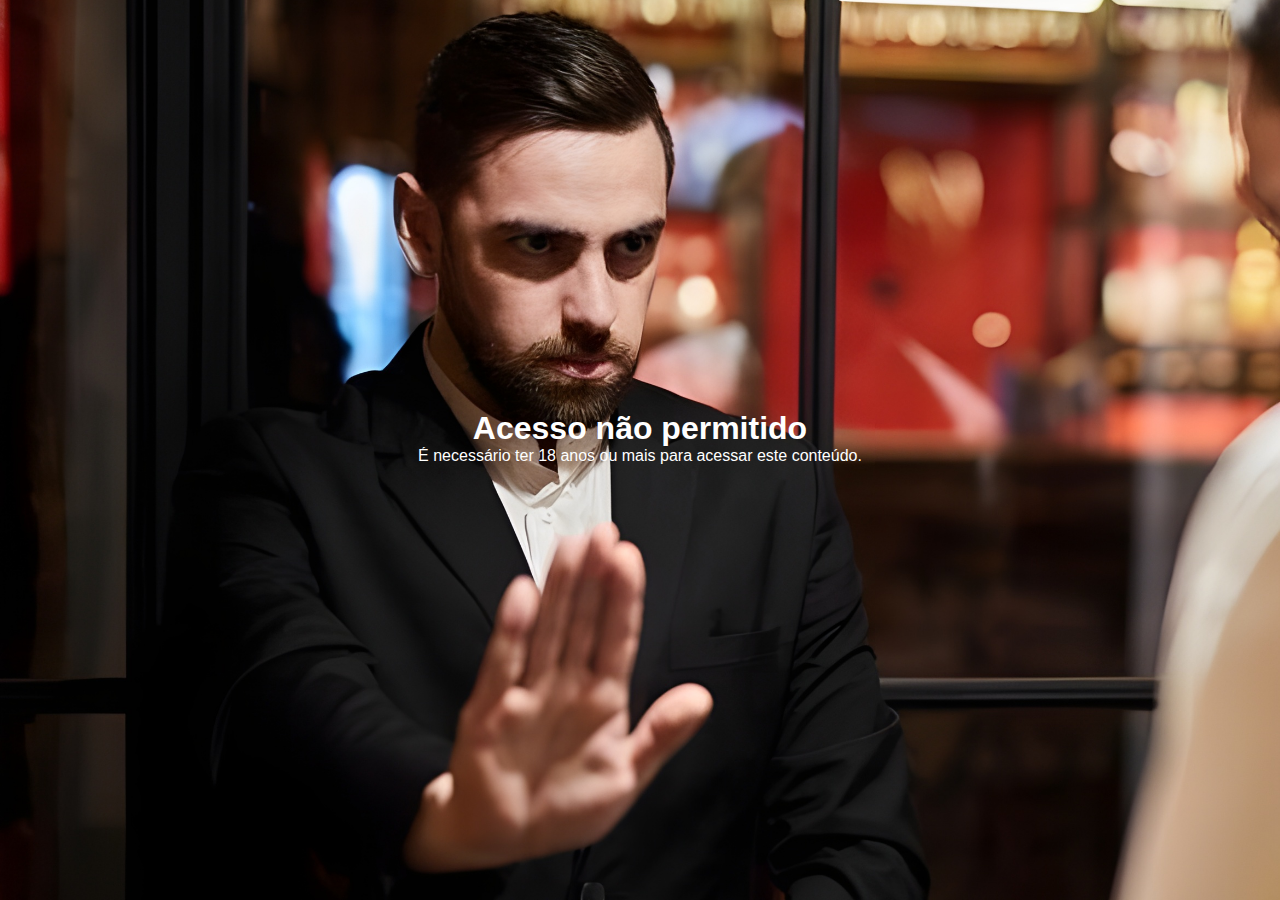
<file: menor.html>
<!DOCTYPE html>
<html lang="pt-br">

<head>
    <meta charset="UTF-8">
    <meta name="viewport" content="width=device-width, initial-scale=1.0">
    <title>Não autorizado</title>
    <link rel="stylesheet" href="menor.css">
</head>

<body style="background-color: red;">
    <div class="content">
        <h1>Acesso não permitido</h1>
        <p>É necessário ter 18 anos ou mais para acessar este conteúdo.</p>
    </div>  

</body>

</html>
</file>
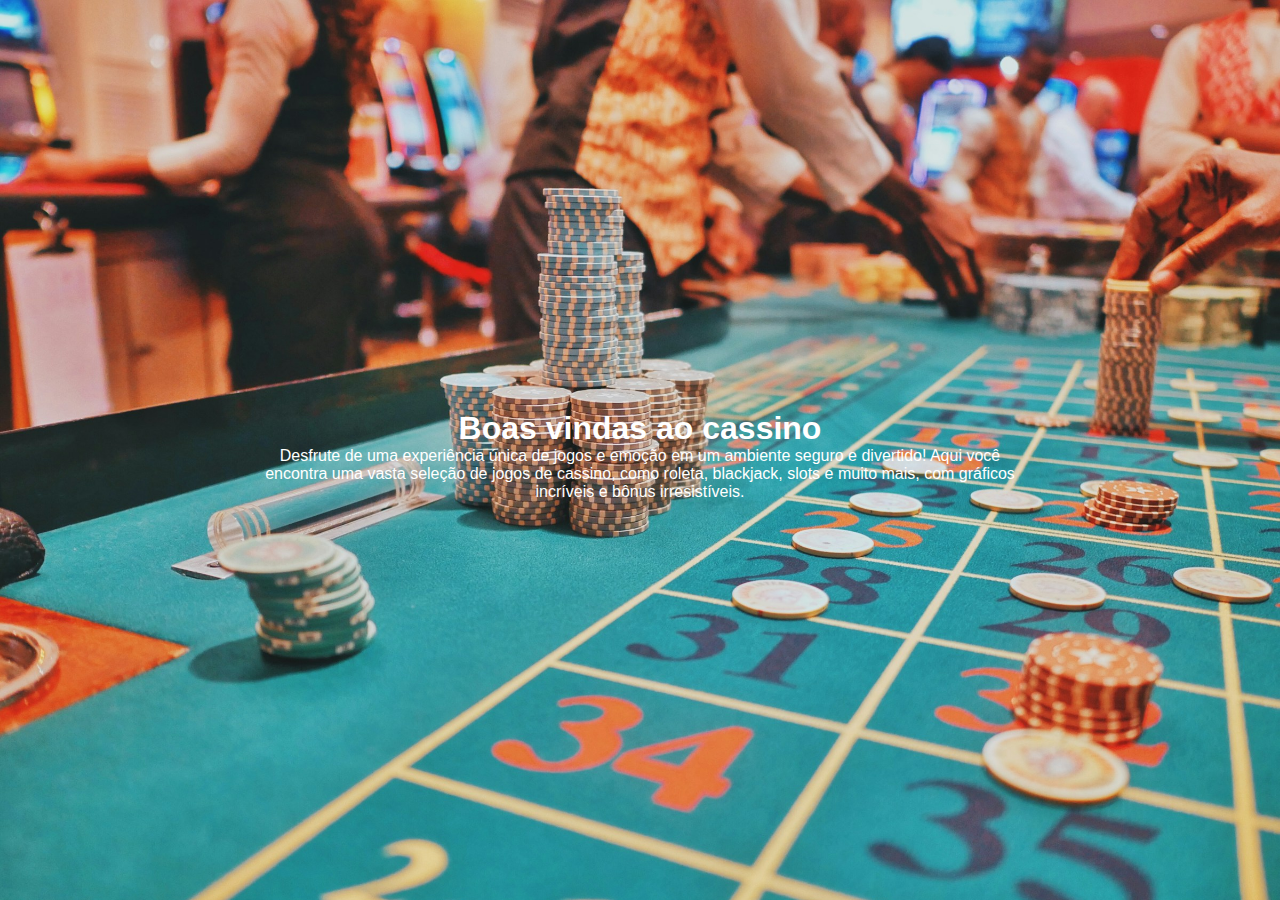
<file: meusite.html>
<!DOCTYPE html>
<html lang="pt-br">

<head>
    <meta charset="UTF-8">
    <meta name="viewport" content="width=device-width, initial-scale=1.0">
    <title>home-page</title>
    <link rel="stylesheet" href="meusite.css">
</head>

<body style="background-color: chartreuse;">
    <div class="content">
        <h1>Boas vindas ao cassino</h1>
        <p>Desfrute de uma experiência única de jogos e emoção em um ambiente seguro e divertido! Aqui você encontra uma vasta seleção de jogos de cassino, como roleta, blackjack, slots e muito mais, com gráficos incríveis e bônus irresistíveis.</p>
    </div>
</body>

</html>
</file>
<file: menor.css>
*{
    margin: 0;
    padding: 0;
    box-sizing: border-box;
    overflow: hidden;
}

body{
    background-image: url("denied.jpeg");
    background-size: cover;
    background-attachment: fixed;
    background-repeat: no-repeat;
    background-position: 0% 35%;
    color: white;
    font-family: 'Segoe UI', Tahoma, Geneva, Verdana, sans-serif;
}

.content{
    position: absolute;
    left: 50%;
    top: 50%;
    -webkit-transform: translate(-50%, -50%);
    transform: translate(-50%, -50%);
    color: white;
    padding: 10px;
    width: 800px;
    height: 500px;
    border-radius: 12px;
    text-align: center;
    margin-top: 200px;
}
</file>
<file: meusite.css>
*{
    margin: 0;
    padding: 0;
    box-sizing: border-box;
    overflow: hidden;
}

body{
    background-image: url("welcome.jpg");
    background-size: cover;
    font-family: 'Segoe UI', Tahoma, Geneva, Verdana, sans-serif;
}

.content{
    position: absolute;
    left: 50%;
    top: 50%;
    -webkit-transform: translate(-50%, -50%);
    transform: translate(-50%, -50%);
    color: white;
    padding: 10px;
    width: 800px;
    height: 500px;
    border-radius: 12px;
    text-align: center;
    margin-top: 200px;
}
</file>
